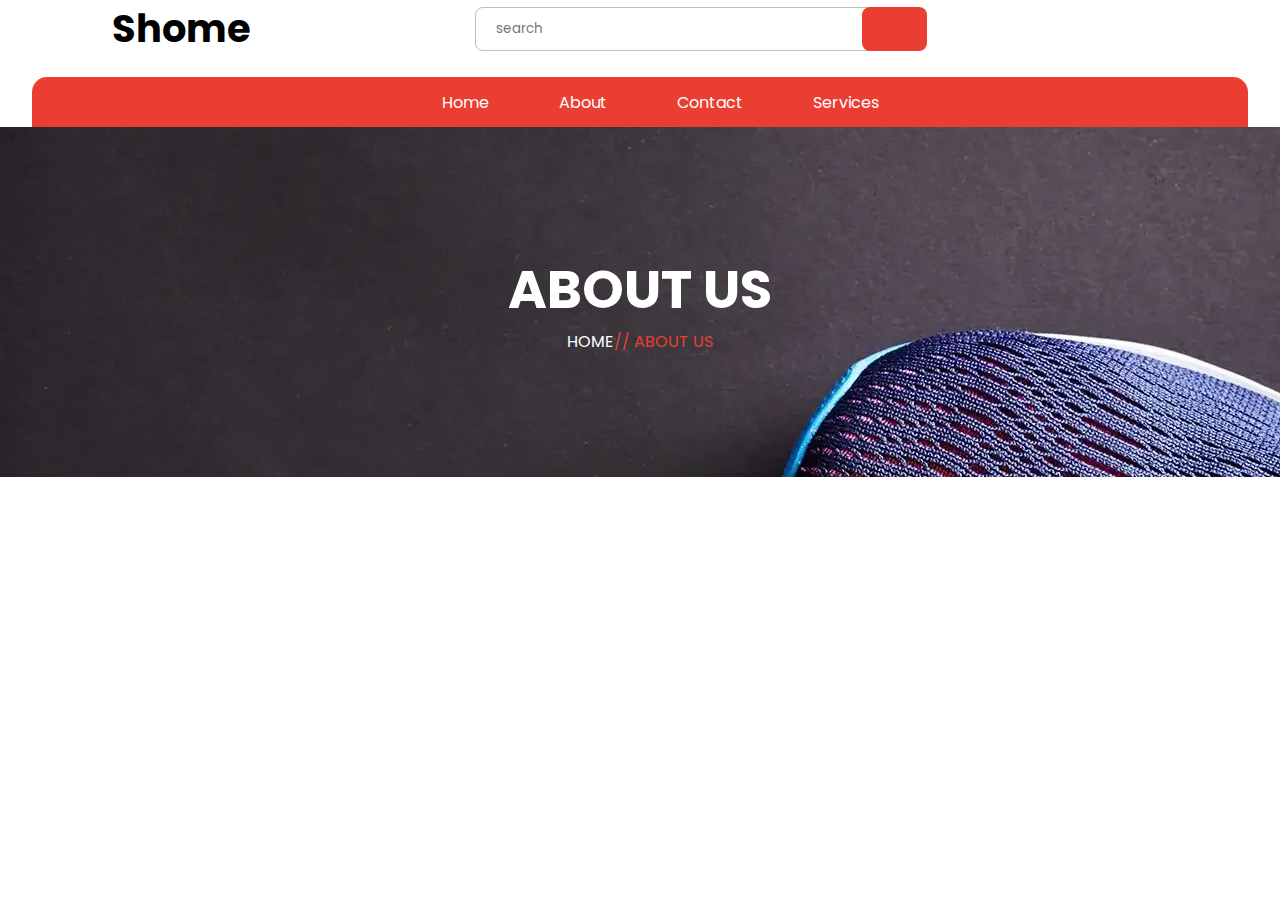
<file: Shoes Websites/about.html>
<!DOCTYPE html>
<html lang="en">

<head>
    <meta charset="UTF-8">
    <meta name="viewport" content="width=device-width, initial-scale=1.0">
    <title>Shoes Websites</title>
    <link rel="stylesheet" href="assets/css/style.css">
    <link rel="preconnect" href="https://fonts.googleapis.com">
    <link rel="preconnect" href="https://fonts.gstatic.com" crossorigin>
    <link
        href="https://fonts.googleapis.com/css2?family=Poppins:ital,wght@0,100;0,200;0,300;0,400;0,500;0,600;0,700;0,800;0,900;1,100;1,200;1,300;1,400;1,500;1,600;1,700;1,800;1,900&display=swap"
        rel="stylesheet">
    <link rel="stylesheet" href="https://cdnjs.cloudflare.com/ajax/libs/font-awesome/6.5.1/css/all.min.css"
        integrity="sha512-DTOQO9RWCH3ppGqcWaEA1BIZOC6xxalwEsw9c2QQeAIftl+Vegovlnee1c9QX4TctnWMn13TZye+giMm8e2LwA=="
        crossorigin="anonymous" referrerpolicy="no-referrer" />
</head>

<body>
    <div class="main-container">
        <div class="main-header">
            <div class="header-text">
                <h1>Shome</h1>
            </div>
            <div class="search-bar">
                <input type="search" placeholder="search" class="search">
                <div class="search-icon-head">
                    <i class="fa-solid fa-magnifying-glass"></i>
                </div>

            </div>
            <div class="head-icon">
                <i class="fa-regular fa-heart"></i>
                <i class="fa-solid fa-cart-shopping"></i>
            </div>
        </div>
    
        <div class="nav-container">

            <ul>
                <li><a href="#"></a>Home</li>
                <li><a href="about.html"></a>About</li>
                <li><a href="#"></a>Contact</li>
                <li><a href="#"></a>Services</li>
            </ul>
        </div>
       
    
        <div class="about-banner-container">
    
        <div class="about-banner-text"><h2>ABOUT US</h2>
        <div class="about-banner-desc"><span class="about-banner-desc-home">HOME</span><span class="about-banner-desc-about">// ABOUT US</span></div>
        </div>
      






    </div>
</file>
<file: Shoes Websites/assets/css/style.css>
:root{
    --color-1: #eb3e32 ;
    --color-2:white;
    --color-3:black;
    --color-4: #2e86de;
    --color-5:#D9D9D9;
    --color-6: #666666;
}
.main-container
{   
    width: 100%;
    height: 100vh;
    flex-wrap: wrap;
}

*
{
    box-sizing: border-box;
    margin: 0px;
    font-family: "Poppins", sans-serif;
}
.main-header
{
    display: flex;
    justify-content: space-around;
    align-items: center;


}
.header-text
{
    font-size: 1.2rem;
    
    

}
.search
{
    width: 450px;
    height: 44px;
    padding: 20px;
    border-radius: 8px;
    border: 1px solid #c2bfbf;
    position: relative;
}
.search-bar
{
    position: relative;
}
.search-icon-head
{
    width: 65px;
    height: 44px;
    background-color: var(--color-1);
    position: absolute;
    top: 0px;
    left: 86%;
    border-radius: 8px;
    display: flex;
    justify-content: center;
    align-items: center;
    color: var(--color-2);
}
.search-icon-head:hover
{
    background-color: var(--color-3);
    cursor: pointer;
    transition: 0.78s linear;
}

.head-icon
{
    font-size: 1.6rem;
    color: rgb(36, 34, 34);
    gap: 18px;
    display: flex;
    cursor: pointer;
}

/* Header-End */



/* Nav-bar-start */
.nav-container 
{
    margin-top: 20px;
    display: flex;
    justify-content: center;
    
}
.nav-container ul{
    display: flex;
    list-style: none;
    justify-content: center;
    width: 95%;
    height: 50px;
    gap: 70px;
    align-items: center;
    color: var(--color-2);
    cursor: pointer;
    background-color: var(--color-1);
    border-top-right-radius: 15px;
    border-top-left-radius: 15px;

    

   
}
.nav-container li:hover
{
    color: var(--color-1);
    background-color: var(--color-2);
    width: 75px;
    height: 24px;
    justify-content: center;
    align-items: center;
    display: flex;
    border-radius: 5px;
    transition: 0.7s ;

}
/* nav-bar-end */

/* Banner-start */

.banner-head
{
    padding: 90px 100px;
}

.banner-container
{
    width: 100%;
    height: 650px;
    background-color: var(--color-4);
  
}
.banner-text
{
    color: var(--color-2);
    font-size: 3.5rem;

 
}
.banner-desc
{
    font-size: 1.8rem;
}
.btn
{
    width: 194px;
    height: 56px;
    font-size: 1.1rem;
    background-color: var(--color-4);
    border: 2px solid var(--color-2);
    color: var(--color-2);
    font-weight: 600;
}
.btn:hover
{
    background-color: var(--color-1);
    cursor: pointer;
    transition: 0.4s linear;
    border: none;
}
.end-text
{
color: var(--color-2);
font-size: 3.3rem;
position: relative;
top: 85px;
right: 80px;
/* filter: opacity(30%); */
-webkit-text-fill-color: transparent;
    -webkit-text-stroke-width: 1px;
    -webkit-text-stroke-color: #5aa0f2;
    line-height: 1;







}
.circle
{
    width: 530px;
    height: 530px;
    border-radius: 100%;
    background-color: rgb(115, 224, 224);
    position: relative;
    left:660px;
    bottom: 530px;
   
   
}
.shoes-img
{
   width: 100%;
   display: flex;
   align-content: center;
   justify-content: center;
   height: 85%;
   position: absolute;
   top: 45px;


}
.shoes-img:hover
{
    transform: translate(8px );
    transition: 0.5s ease-in-out;
    cursor: pointer;

}

.gallery-container
{
   
    height: 580px;
    background-color: #ffffff;
}
.gallery{
    display: flex;
    justify-content: center;
    align-content: center;
    position: relative;
    gap: 43px;
    top: 120px;
}
.gallery-one
{
    width: 370px;
    height: 380px;
    display: flex;
    align-items: center;
    /* justify-content: center; */
    background: linear-gradient(0deg, rgba(74,114,255,1) 52%, rgba(22,91,190,1) 87%, rgba(29,0,255,1) 100%, rgba(71,60,255,1) 100%);
    flex-direction: column;
   
    
 
}
.gallery-two
{
    width: 370px;
    height: 380px;
    border: 2px solid white;
}
.gallery-three
{
    width: 370px;
    height: 380px;
    display: flex;
    align-items: center;
    /* justify-content: center; */
    /* display: flex; */
    flex-direction: column;
    background: linear-gradient(0deg, rgba(74,114,255,1) 52%, rgba(22,91,190,1) 87%, rgba(29,0,255,1) 100%, rgba(71,60,255,1) 100%);
    
}
.shoes-img-one
{
    width: 75%;
    rotate: calc(-30deg);
    margin-right: 30px;
    margin-top: 62px;
    filter: drop-shadow(0px 20px 10px #463f3f );
   
   
    
}
.shoes-img-two
{
    width: 100%;
}
.shoes-img-three
{
    width: 75%;
    rotate: calc(-30deg);
    margin-top: 62px;
    filter: drop-shadow(0px 20px 10px #463f3f );
    margin-right: 30px;
  
    

}
.gallery-one-text
{
    font-size: 1.17rem;
    color: var(--color-2);
    line-height: 1;
    text-align: center;
    margin-top: 26px;
}
.gallery-one-text-desc
{
    line-height: 1.5;
    font-size: 1.67rem;
    font-weight: 400;
}

.gallery-three-text
{
    font-size: 1.17rem;
    color: var(--color-2);
    line-height: 1;
    text-align: center;
    margin-top: 26px;
}
.gallery-three-text-desc
{
    line-height: 1.5;
    font-size: 1.67rem;
    font-weight: 400;
}

























.gallery-section-container
{
    height: 570px;
    /* display: flex; */
  
}
.gallery-section-top-text
{
   font-size: 2.6rem;
   margin-top: 22px;
   text-align: center;
   justify-content: center;
    display: flex;
    align-items: center;

 

}
.gallery-section-top-desc
{
    font-size: 1.1rem;
    text-align: center;
    justify-content: center;
     display: flex;
  
}
.gallery-section
{
    display: flex;
    justify-content: space-around;
    align-items: center;
    margin: 50px;
   
    
  
}
.gallery-section-one
{
    width: 270px;
    height: 270px;
    border: 2px solid var(--color-5);
    display: flex;
    align-items: center;
    justify-content: center;
    border-radius: 10px;

}
.gallery-section-two
{
    width: 270px;
    height: 270px;
    border: 2px solid var(--color-5);
    display: flex;
    align-items: center;
    justify-content: center;
    border-radius: 10px;
}
.gallery-section-three
{
    width: 270px;
    height: 270px;
    border: 2px solid var(--color-5);
    display: flex;
    align-items: center;
    justify-content: center;
    border-radius: 10px;
}
.gallery-section-four
{
    width: 270px;
    height: 270px;
    border: 2px solid var(--color-5);
    display: flex;
    align-items: center;
    justify-content: center;
    border-radius: 10px;
}
/*  */
.gallery-img-one
{
    width: 74%;
    rotate: calc(31deg);
    margin-left: 18px;
    margin-top: 20px;

}
.gallery-img-two
{
    width: 75%;
    rotate: calc(-2deg);
    margin-right: 8px;
    
}
.gallery-img-three
{
    width: 75%;

    /* transform: skewX(5deg);/ */
    rotate: calc(-3deg);
    margin-bottom: 12px;
    margin-right: 10px;
   
}
.gallery-img-four
{
    width: 75%;
    rotate: calc(-25deg);
    margin-top: 35px;
 
 
}
.gallery-img-one:hover
{
    transform: scale(1.1);
    transition: 0.7s ease-in-out;
    cursor: pointer;
}
.gallery-img-two:hover
{
    transform: scale(1.1);
    transition: 0.7s ease-in-out;
    cursor: pointer;
}
.gallery-img-three:hover
{
    transform: scale(1.1);
    transition: 0.7s ease-in-out;
    cursor: pointer;
}
.gallery-img-four:hover
{
    transform: scale(1.1);
    transition: 0.7s ease-in-out;
    cursor: pointer;
}
/* .gallery-icon-container
{
    display: flex;
    flex-direction: column;
    position: relative;
    left: 230px;
    gap: 20px;
    z-index: 1;
    bottom: 20px;
    filter: opacity(0%);

 


} */
/* .gallery-sec-one-icon-one
{
    border: 1px solid #b3aeae;
    filter: opacity(0%);

}
.gallery-sec-two-icon-two
{
    border: 1px solid #b3aeae;
}
.gallery-sec-three-icon-three
{
    border: 1px solid #b3aeae;
}
.gallery-sec-four-icon-four
{
    border: 1px solid #b3aeae;
} */
.img-one-text-container
{
    position: absolute;
    top: 1810px;
    left: 75px;
    display: flex;
    gap: 4px;
    flex-direction: column;
   
}
.women-text-img-one
{
    font-size: 0.9rem;
    color: var(--color-6);
}
.women-text-img-one:hover
{
    color: var(--color-1);
    text-decoration: underline;
    transition: 0.4s ;
    cursor: pointer;
}
.men-text-img-one
{
    font-size: 0.9rem;
    color: var(--color-6);
}
.men-text-img-one:hover
{
    color: var(--color-1);
    text-decoration: underline;
    transition: 0.4s ;
    cursor: pointer;
}
.slash-img-one
{
    font-size: 0.9rem;
    color: var(--color-6);
}
.gallery-img-one-desc
{
    color: black;
    font-weight: 600;
    

}
.gallery-img-one-desc:hover
{
    color: var(--color-1);
    cursor:pointer ;
    transition: 0.4s ;
   
}
.gallery-img-one-price
{
    color: var(--color-6);
    font-size: 1.12rem;
   

}
.cut-price-img-one
{
    text-decoration: line-through;
}
.img-two-text-container
{
    position: absolute;
    top: 1810px;
    left: 388px;
    display: flex;
    gap: 4px;
    flex-direction: column;
}
.men-text-img-two
{
    font-size: 0.9rem;
    color: var(--color-6);
}
.men-text-img-two:hover
{
    color: var(--color-1);
    text-decoration: underline;
    transition: 0.4s ;
    cursor: pointer;
}
.slash-img-two
{
    font-size: 0.9rem;
    color: var(--color-6);
}
.women-text-img-two
{
    font-size: 0.9rem;
    color: var(--color-6);
}
.women-text-img-two:hover
{
    color: var(--color-1);
    text-decoration: underline;
    transition: 0.4s ;
    cursor: pointer;
}
.gallery-img-two-desc
{
    color: black;
    font-weight: 600;
    

}
.gallery-img-two-desc:hover
{
    color: var(--color-1);
    cursor:pointer ;
    transition: 0.4s ;
   
}
.gallery-img-two-price
{
    color: var(--color-6);
    font-size: 1.12rem;
   

}
.img-three-text-container
{
    position: absolute;
    top: 1810px;
    right: 478px;
    display: flex;
    gap: 4px;
    flex-direction: column;
}
.men-text-img-three
{
    font-size: 0.9rem;
    color: var(--color-6);
}
.men-text-img-three:hover
{
    color: var(--color-1);
    text-decoration: underline;
    transition: 0.4s ;
    cursor: pointer;
}
.slash-img-three
{
    font-size: 0.9rem;
    color: var(--color-6);
}
.women-text-img-three
{
    font-size: 0.9rem;
    color: var(--color-6);
}
.women-text-img-three:hover
{
    color: var(--color-1);
    text-decoration: underline;
    transition: 0.4s ;
    cursor: pointer;
}
.gallery-img-three-desc
{
    color: black;
    font-weight: 600;
    

}
.gallery-img-three-desc:hover
{
    color: var(--color-1);
    cursor:pointer ;
    transition: 0.4s ;
   
}
.gallery-img-three-price
{
    color: var(--color-6);
    font-size: 1.12rem;
   

}
.cut-price-img-three
{
    text-decoration: line-through;
}
.img-four-text-container
{
    position: absolute;
    top: 1810px;
    right: 184px;
    display: flex;
    gap: 4px;
    flex-direction: column;
}
.men-text-img-four
{
    font-size: 0.9rem;
    color: var(--color-6);
}
.men-text-img-four:hover
{
    color: var(--color-1);
    text-decoration: underline;
    transition: 0.4s ;
    cursor: pointer;
}
.slash-img-four
{
    font-size: 0.9rem;
    color: var(--color-6);
}
.women-text-img-four
{
    font-size: 0.9rem;
    color: var(--color-6);
}
.women-text-img-four:hover
{
    color: var(--color-1);
    text-decoration: underline;
    transition: 0.4s ;
    cursor: pointer;
}
.gallery-img-four-desc
{
    color: black;
    font-weight: 600;
    

}
.gallery-img-four-desc:hover
{
    color: var(--color-1);
    cursor:pointer ;
    transition: 0.4s ;
   
}
.gallery-img-four-price
{
    color: var(--color-6);
    font-size: 1.12rem;
   

}
.cut-price-img-four
{
    text-decoration: line-through;
}

/* Second section start here */

.gallery-section-second-container
{
    height: 540px;
    margin-top:130px;
}
.gallery-section-second
{
    display: flex;
    justify-content: space-around;
    align-items: center;
    margin: 50px;
}
.gallery-section-second-one
{
    width: 270px;
    height: 270px;
    border: 2px solid var(--color-5);
    display: flex;
    align-items: center;
    justify-content: center;
    border-radius: 10px;
}
.gallery-section-second-two
{
    width: 270px;
    height: 270px;
    border: 2px solid var(--color-5);
    display: flex;
    align-items: center;
    justify-content: center;
    border-radius: 10px;
}
.gallery-section-second-three
{
    width: 270px;
    height: 270px;
    border: 2px solid var(--color-5);
    display: flex;
    align-items: center;
    justify-content: center;
    border-radius: 10px;
}
.gallery-section-second-four
{
    width: 270px;
    height: 270px;
    border: 2px solid var(--color-5);
    display: flex;
    align-items: center;
    justify-content: center;
    border-radius: 10px;
}
.gallery-img-second-one
{
    width: 72%;
    rotate: calc(-2deg);
    margin-right: 10px;
    margin-bottom: 8px;
}
.gallery-img-second-two
{
    width: 75%;
    rotate: calc(-2deg);
    margin-right: 8px;
    
}
.gallery-img-second-three
{
    width: 75%;

    /* transform: skewX(5deg);/ */
    rotate: calc(-3deg);
    margin-bottom: 12px;
    margin-right: 10px;
   
}
.gallery-img-second-four
{
    width: 75%;
    rotate: calc(-4deg);
    
 
 
}
.gallery-img-second-one:hover
{
    transform: scale(1.1);
    transition: 0.7s ease-in-out;
    cursor: pointer;
}
.gallery-img-second-two:hover
{
    transform: scale(1.1);
    transition: 0.7s ease-in-out;
    cursor: pointer;
}
.gallery-img-second-three:hover
{
    transform: scale(1.1);
    transition: 0.7s ease-in-out;
    cursor: pointer;
}
.gallery-img-second-four:hover
{
    transform: scale(1.1);
    transition: 0.7s ease-in-out;
    cursor: pointer;
}
/* daasdadadadadsadasdadsadada */
/*  */
/* 
 */
 .img-one-text-second-container
{
    position: absolute;
    top: 2214px;
    left: 75px;
    display: flex;
    gap: 4px;
    flex-direction: column;
   
}
.men-text-img-second-one
{
    font-size: 0.9rem;
    color: var(--color-6);
}
.men-text-img-second-one:hover
{
    color: var(--color-1);
    text-decoration: underline;
    transition: 0.4s ;
    cursor: pointer;
}
.slash-img-one
{
    font-size: 0.9rem;
    color: var(--color-6);
}
.women-text-img-second-one
{
    font-size: 0.9rem;
    color: var(--color-6);
}
.women-text-img-second-one:hover
{
    color: var(--color-1);
    text-decoration: underline;
    transition: 0.4s ;
    cursor: pointer;
}


.gallery-img-one-second-desc
{
    color: black;
    font-weight: 600;
    

}
.gallery-img-one-second-desc:hover
{
    color: var(--color-1);
    cursor:pointer ;
    transition: 0.4s ;
   
}
.gallery-img-one-second-price
{
    color: var(--color-6);
    font-size: 1.12rem;
   

}
.cut-price-img-second-onee
{
    text-decoration: line-through;
}
.img-two-text-second-container
{
    position: absolute;
    top: 2214px;
    left: 388px;
    display: flex;
    gap: 4px;
    flex-direction: column;
}
.men-text-img-second-two
{
    font-size: 0.9rem;
    color: var(--color-6);
}
.men-text-img-second-two:hover
{
    color: var(--color-1);
    text-decoration: underline;
    transition: 0.4s ;
    cursor: pointer;
}
.slash-img-second-two
{
    font-size: 0.9rem;
    color: var(--color-6);
}
.women-text-img-second-two
{
    font-size: 0.9rem;
    color: var(--color-6);
}
.women-text-img-second-two:hover
{
    color: var(--color-1);
    text-decoration: underline;
    transition: 0.4s ;
    cursor: pointer;
}
.gallery-img-two-second-desc
{
    color: black;
    font-weight: 600;
    

}
.gallery-img-two-second-desc:hover
{
    color: var(--color-1);
    cursor:pointer ;
    transition: 0.4s ;
   
}
.gallery-img-two-second-price
{
    color: var(--color-6);
    font-size: 1.12rem;
   

}
.img-three-text-second-container
{
    position: absolute;
    top: 2214px;
    right: 478px;
    display: flex;
    gap: 4px;
    flex-direction: column;
}
.men-text-img-second-three
{
    font-size: 0.9rem;
    color: var(--color-6);
}
.men-text-img-second-three:hover
{
    color: var(--color-1);
    text-decoration: underline;
    transition: 0.4s ;
    cursor: pointer;
}
.slash-img-second-three
{
    font-size: 0.9rem;
    color: var(--color-6);
}
.women-text-img-second-three
{
    font-size: 0.9rem;
    color: var(--color-6);
}
.women-text-img-second-three:hover
{
    color: var(--color-1);
    text-decoration: underline;
    transition: 0.4s ;
    cursor: pointer;
}
.gallery-img-three-second-desc
{
    color: black;
    font-weight: 600;
    

}
.gallery-img-three-second-desc:hover
{
    color: var(--color-1);
    cursor:pointer ;
    transition: 0.4s ;
   
}
.ggallery-img-three-second-price
{
    color: var(--color-6);
    font-size: 1.12rem;
   

}
.cut-price-img-second-three
{
    text-decoration: line-through;
}
.img-four-text-second-container
{
    position: absolute;
    top: 2214px;
    right: 170px;
    display: flex;
    gap: 4px;
    flex-direction: column;
}
.men-text-img-second-four
{
    font-size: 0.9rem;
    color: var(--color-6);
}
.men-text-img-second-four:hover
{
    color: var(--color-1);
    text-decoration: underline;
    transition: 0.4s ;
    cursor: pointer;
}
.slash-img-second-four
{
    font-size: 0.9rem;
    color: var(--color-6);
}
.women-text-img-second-four
{
    font-size: 0.9rem;
    color: var(--color-6);
}
.women-text-img-second-four:hover
{
    color: var(--color-1);
    text-decoration: underline;
    transition: 0.4s ;
    cursor: pointer;
}
.gallery-img-four-second-desc
{
    color: black;
    font-weight: 600;
    

}
.gallery-img-four-second-desc:hover
{
    color: var(--color-1);
    cursor:pointer ;
    transition: 0.4s ;
   
}
.gallery-img-four-second-price
{
    color: var(--color-6);
    font-size: 1.12rem;
   
}
.about-banner-container
{
    background-image: url("../Images/download.webp");
    height: 350px;
    background-position: 100%;
    background-repeat: no-repeat;
    display: flex;
    justify-content: center;
    align-items: center;
    width: 100%;
}
.about-banner-text
{
    font-size: 2.2rem;
    color: var(--color-2);
  

 
}
.about-banner-desc
{
    font-size: 1rem;
    color: var(--color-2);
    display: flex;
    justify-content: center;
    align-items: center;
    cursor: pointer;
  
    

}
/* .about-banner-desc:hover
{
    color: var(--color-1);
    transition: 0.5s;
} */
.about-banner-desc-about
{
    display: flex;
    justify-content: center;
    align-items: center;
    color: var(--color-1);
}
.about-banner-desc-home:hover
{
    color: var(--color-1);
    transition: 0.4s;

}
</file>
